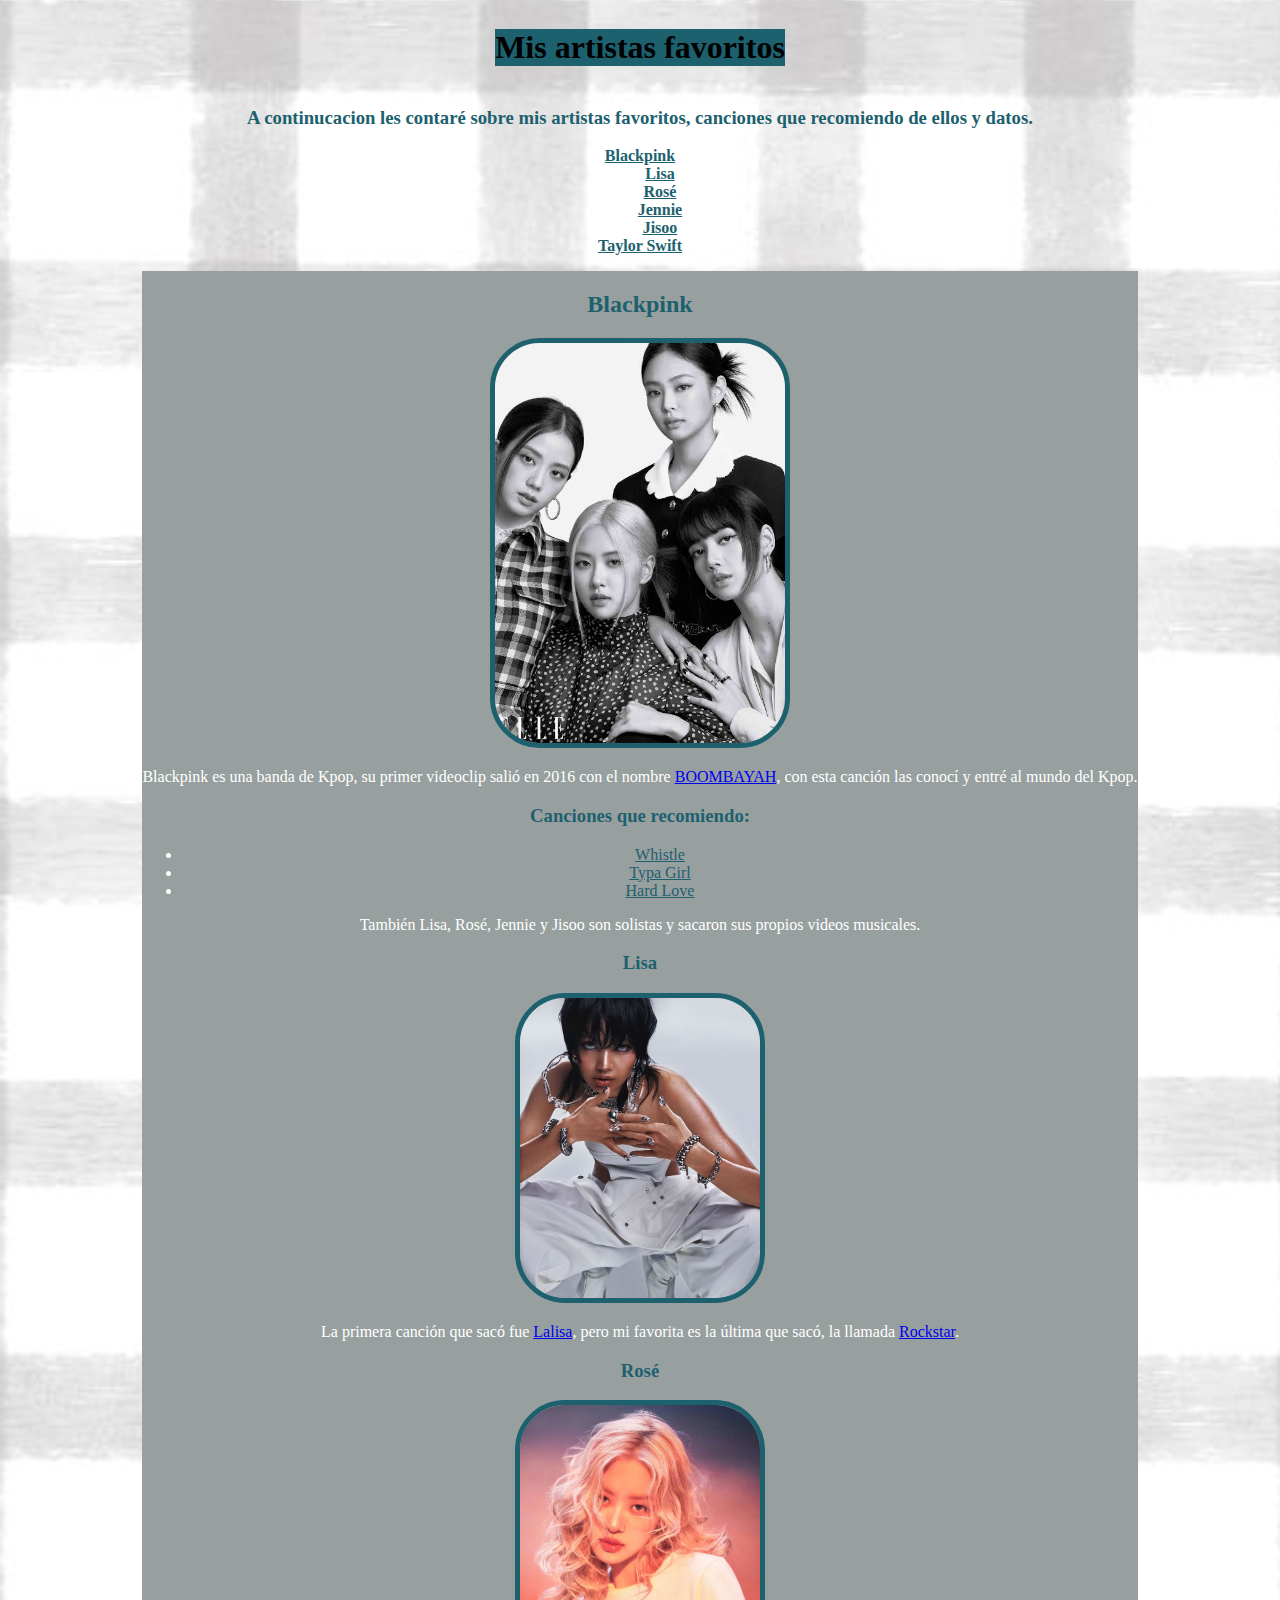
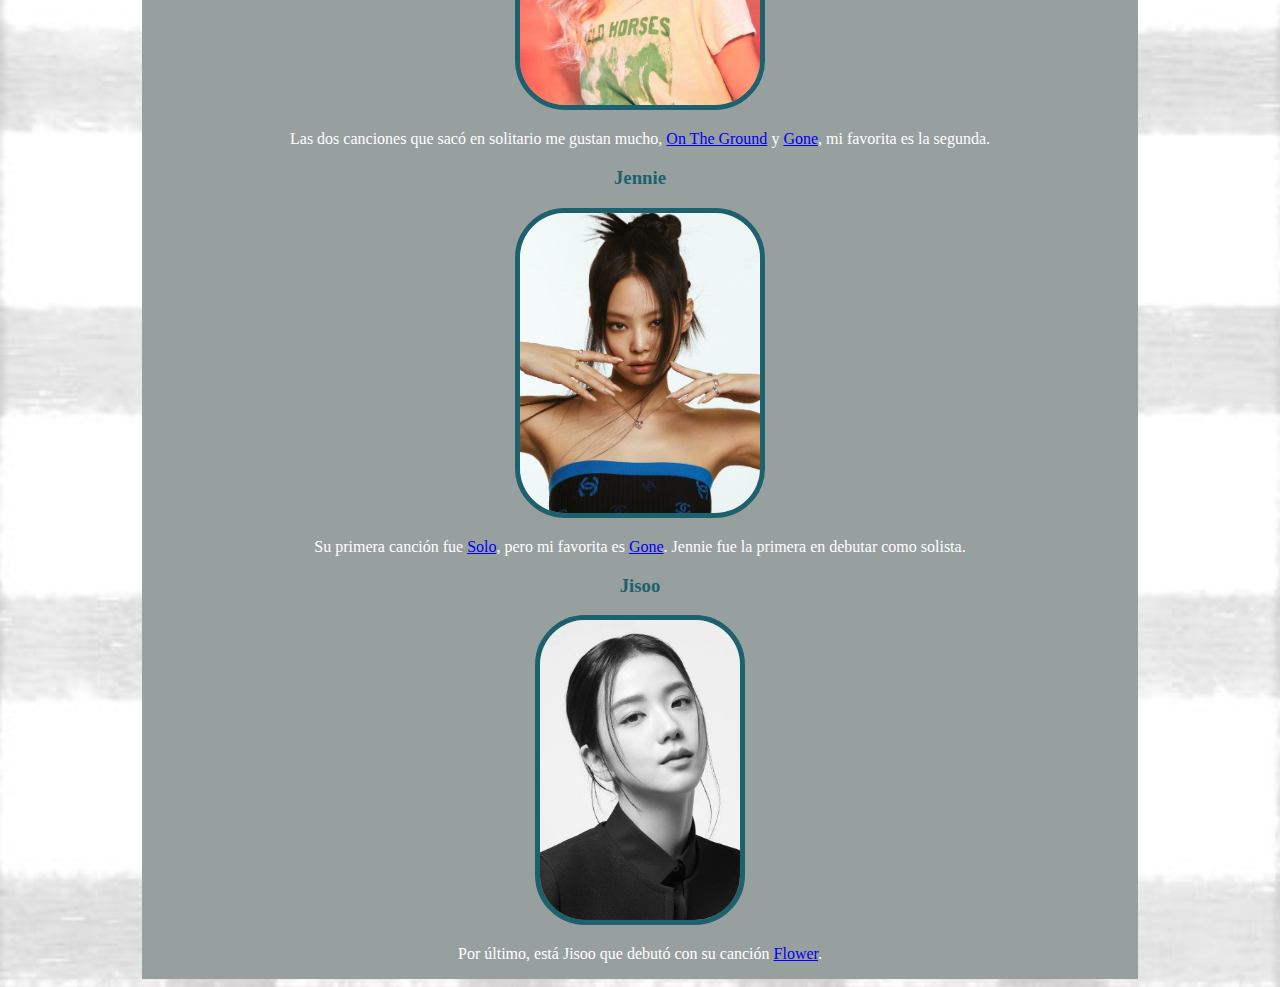
<file: index.html>
<!DOCTYPE html>
<html lang="en">
<head>
    <meta charset="UTF-8">
    <meta name="viewport" content="width=device-width, initial-scale=1.0">
    <title>Mis artistas favoritos</title>
    <link rel="stylesheet" href="style.css">
</head>
<body>
    <h1>Mis artistas favoritos</h1>

    <div id="intro">
    <h3>A continucacion les contaré sobre mis artistas favoritos, canciones que recomiendo de ellos y datos.</h3>

      <dl>
        <dt><a class="link1" href="#bp">Blackpink</a></dt>
        <dd><a class="link1" href="#lisa">Lisa</a></dd>
        <dd><a class="link1" href="#rose">Rosé</a></dd>
        <dd><a class="link1" href="#jennie">Jennie</a></dd>
        <dd><a class="link1" href="#jisoo">Jisoo</a></dd>
        <dt><a class="link1" href="#ts">Taylor Swift</a></dt>
      </dl> 
    </div>

    <div id="bp"><h2>Blackpink</h2>
        <img src="images.jpeg" alt="Integrantes de Blackpink" title="Integrantes de Blackpink" class="foto"> 
        <p>Blackpink es una banda de Kpop, su primer videoclip salió en 2016 con el nombre <a href="https://www.youtube.com/watch?v=bwmSjveL3Lchttps://www.youtube.com/watch?v=bwmSjveL3Lc" 
            class="link" title="Ir al videoclip">BOOMBAYAH</a>, 
            con esta canción las conocí y entré al mundo del Kpop. </p>

        <h3>Canciones que recomiendo:</h3>
        <ul>
            <li> <a href="https://www.youtube.com/watch?v=dISNgvVpWlo" class="link2" title="Ir al videoclip">
                Whistle</a> </li>
            <li><a href="https://www.youtube.com/watch?v=UhxW9Njqqu0" class="link2" title="Ir al videoclip">
                Typa Girl</a></li>
            <li><a href="https://www.youtube.com/watch?v=kVXazE8wR1Q" class="link2" title="Ir al videoclip">
                Hard Love</a></li>    
            </ul>

            <p>También Lisa, Rosé, Jennie y Jisoo son solistas y sacaron sus propios videos musicales.</p>

            <div id="lisa"><h3>Lisa</h3>
            <img src="3ac109385572750ab464a87fab366a09.jpg" alt="Lisa de Blanckpink" title="Lisa de Blackpink" class="fotochica">
            <p>La primera canción que sacó fue <a target=”_blank” href="https://www.youtube.com/watch?v=awkkyBH2zEo" class="link" title="Ir al videoclip">
            Lalisa</a>, pero mi favorita es la última que sacó, la llamada <a target=”_blank” href="https://www.youtube.com/watch?v=hbcGx4MGUMg" class="link" title="Ir al videoclip">
                Rockstar</a>. </p>
            </div>

            <div id="rose"><h3>Rosé</h3>
            <img src="dbe3fbd7dec2abcf011231fd2617bb10.jpg" alt="Rosé de Blackpink" title="Rosé de Blackpink" class="fotochica">
            <p>Las dos canciones que sacó en solitario me gustan mucho, <a href="https://www.youtube.com/watch?v=CKZvWhCqx1s" class="link" title="Ir al videoclip">
            On The Ground</a> y <a target=”_blank” href="https://www.youtube.com/watch?v=K9_VFxzCuQ0" class="link" title="Ir al videoclip">Gone</a>, mi favorita es la segunda. </p>
            </div>

            <div id="jennie"> <h3>Jennie</h3> 
            <img  src="b5990f1b35b672bf8d1d7339f9acd212.jpg" alt="Jennie de Blackpink" title="Jennie de Blackpink" class="fotochica">
            <p>Su primera canción fue <a target=”_blank” href="https://www.youtube.com/watch?v=b73BI9eUkjM" class="link" title="Ir al videoclip">Solo</a>, pero mi favorita es 
            <a target=”_blank” href="https://www.youtube.com/watch?v=eQNHDV7lKgE" class="link" title="Ir al videoclip">Gone</a>. Jennie fue la primera en debutar como solista.</p>
            </div>

            <div id="jisoo"> <h3>Jisoo</h3> 
            <img src="36b446d974d0f62094a107059cf5a61e.jpg" alt="Jisoo de Blackpink" title="Jisoo de Blackpink" class="fotochica">
            <p>Por último, está Jisoo que debutó con su canción <a target=”_blank” href="https://www.youtube.com/watch?v=YudHcBIxlYw" class="link" title="Ir al videoclip">Flower</a>. </p>
            </div>

                

    </div> 
     



</body>
</html>
</file>
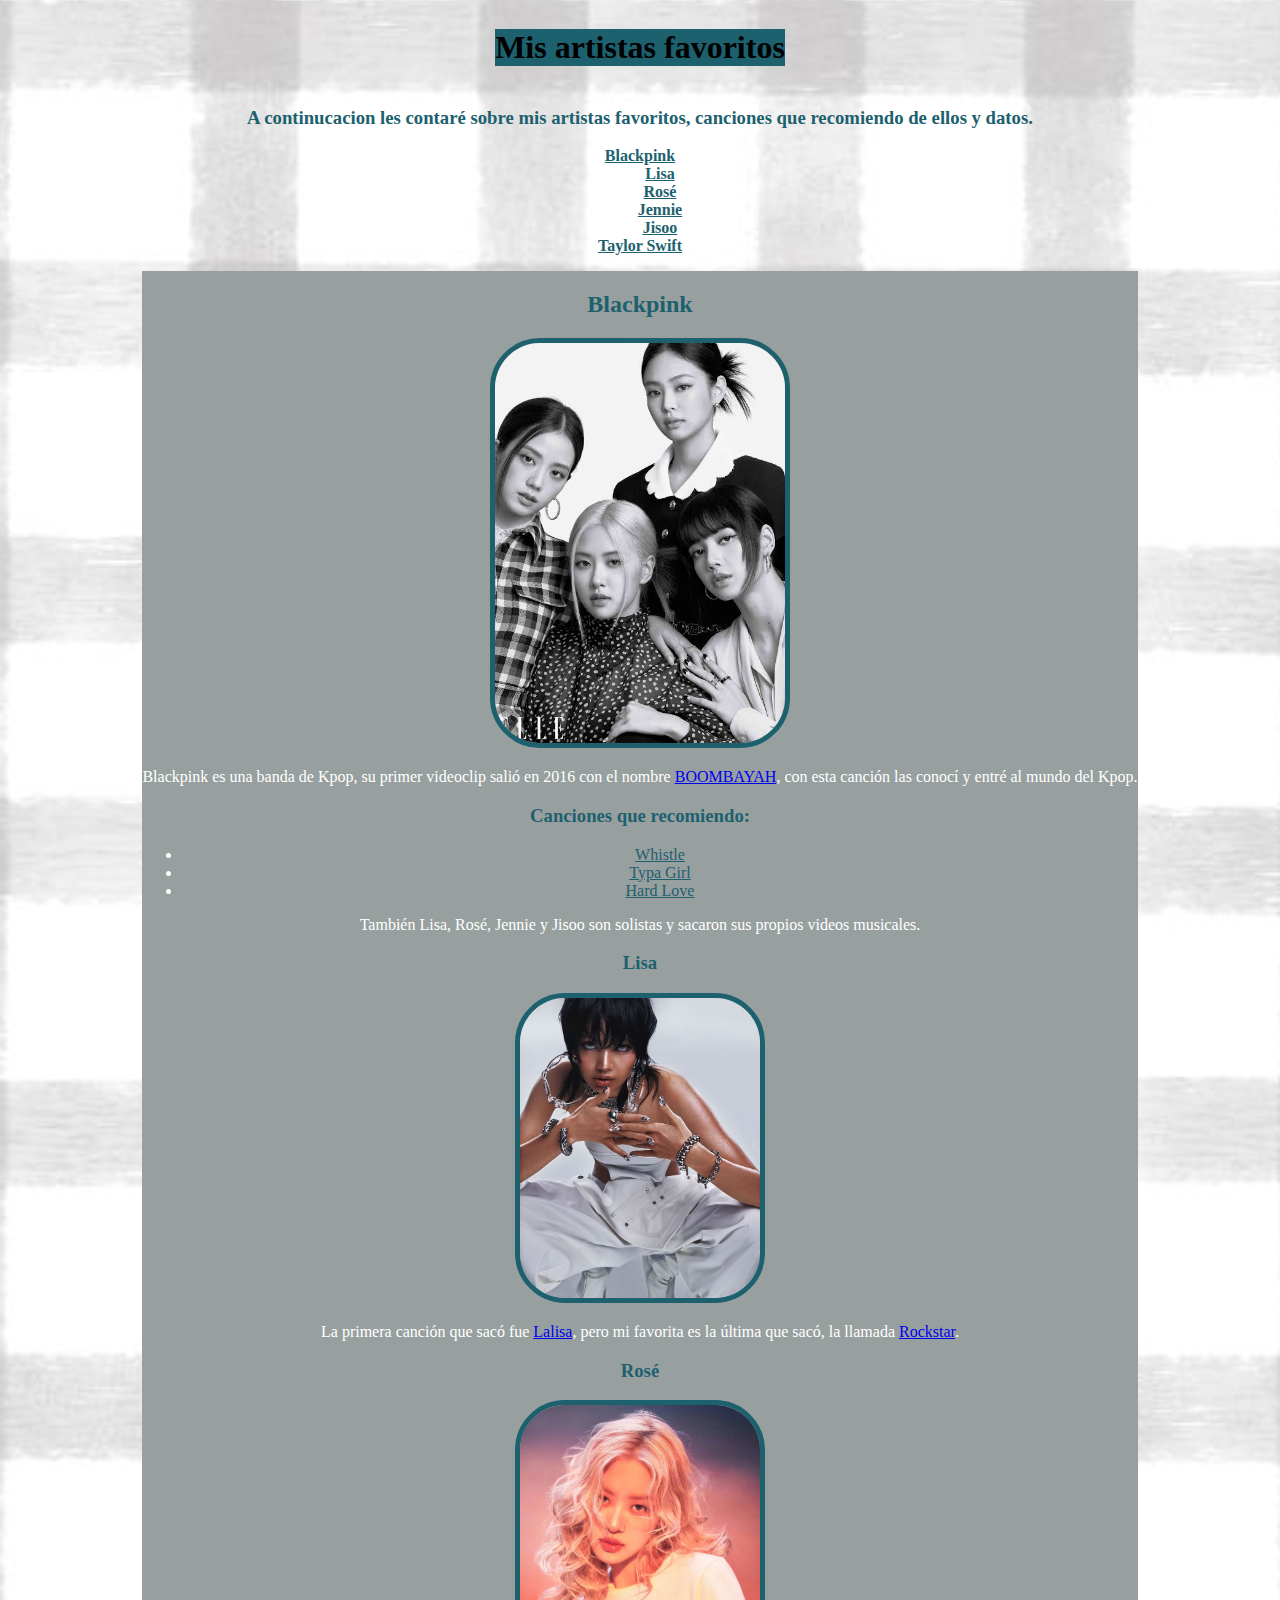
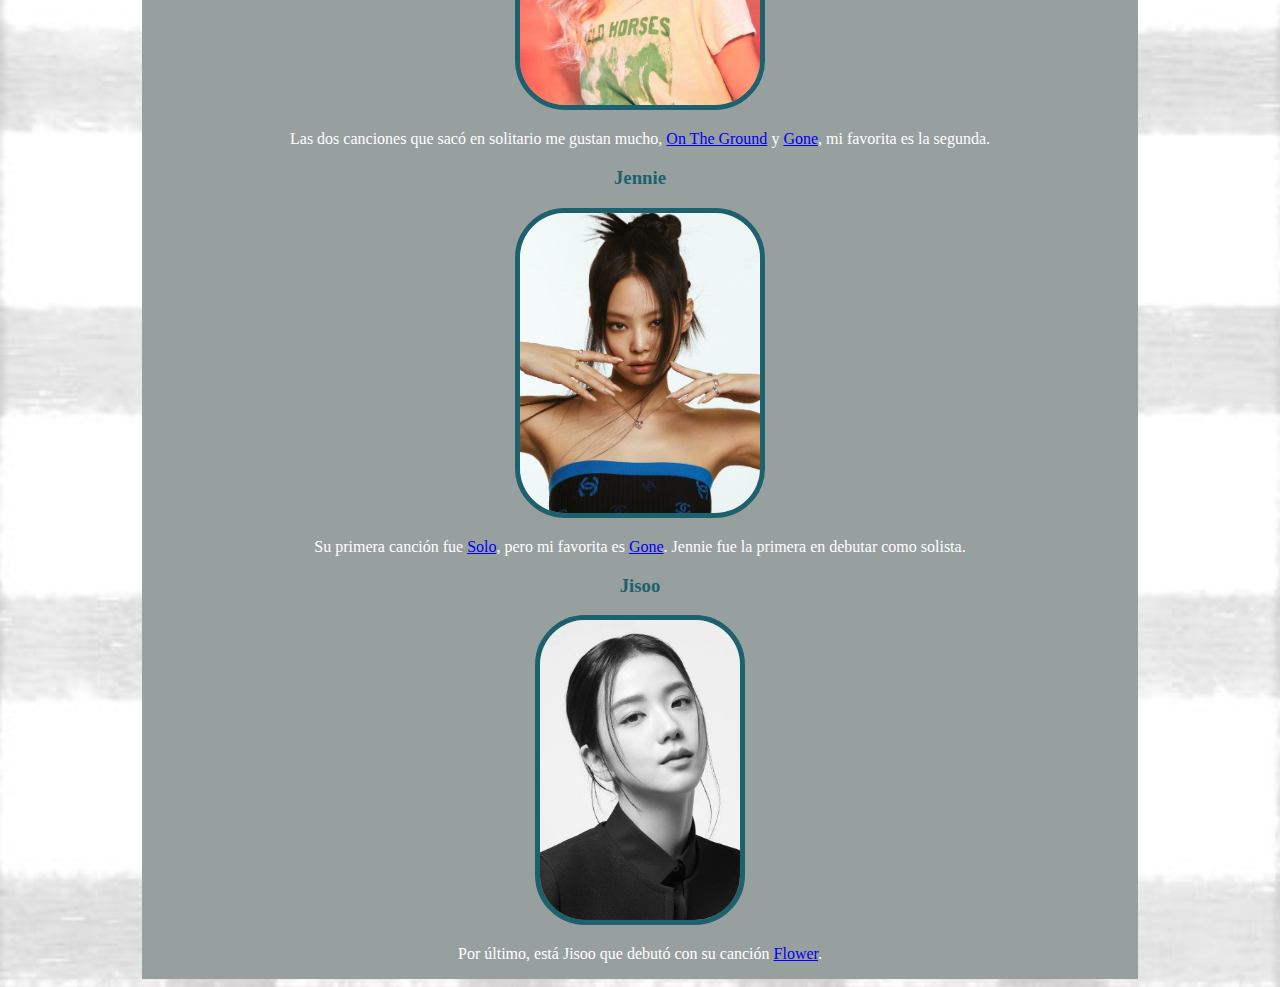
<file: Taller-3.3.1.html>
<!DOCTYPE html>
<html lang="en">
<head>
    <meta charset="UTF-8">
    <meta name="viewport" content="width=device-width, initial-scale=1.0">
    <title>Mis artistas favoritos</title>
    <link rel="stylesheet" href="style.css">
</head>
<body>
    <h1>Mis artistas favoritos</h1>

    <div id="intro">
    <h3>A continucacion les contaré sobre mis artistas favoritos, canciones que recomiendo de ellos y datos.</h3>

      <dl>
        <dt><a class="link1" href="#bp">Blackpink</a></dt>
        <dd><a class="link1" href="#lisa">Lisa</a></dd>
        <dd><a class="link1" href="#rose">Rosé</a></dd>
        <dd><a class="link1" href="#jennie">Jennie</a></dd>
        <dd><a class="link1" href="#jisoo">Jisoo</a></dd>
        <dt><a class="link1" href="#ts">Taylor Swift</a></dt>
      </dl> 
    </div>

    <div id="bp"><h2>Blackpink</h2>
        <img src="images.jpeg" alt="Integrantes de Blackpink" title="Integrantes de Blackpink" class="foto"> 
        <p>Blackpink es una banda de Kpop, su primer videoclip salió en 2016 con el nombre <a href="https://www.youtube.com/watch?v=bwmSjveL3Lchttps://www.youtube.com/watch?v=bwmSjveL3Lc" 
            class="link" title="Ir al videoclip">BOOMBAYAH</a>, 
            con esta canción las conocí y entré al mundo del Kpop. </p>

        <h3>Canciones que recomiendo:</h3>
        <ul>
            <li> <a href="https://www.youtube.com/watch?v=dISNgvVpWlo" class="link2" title="Ir al videoclip">
                Whistle</a> </li>
            <li><a href="https://www.youtube.com/watch?v=UhxW9Njqqu0" class="link2" title="Ir al videoclip">
                Typa Girl</a></li>
            <li><a href="https://www.youtube.com/watch?v=kVXazE8wR1Q" class="link2" title="Ir al videoclip">
                Hard Love</a></li>    
            </ul>

            <p>También Lisa, Rosé, Jennie y Jisoo son solistas y sacaron sus propios videos musicales.</p>

            <div id="lisa"><h3>Lisa</h3>
            <img src="3ac109385572750ab464a87fab366a09.jpg" alt="Lisa de Blanckpink" title="Lisa de Blackpink" class="fotochica">
            <p>La primera canción que sacó fue <a target=”_blank” href="https://www.youtube.com/watch?v=awkkyBH2zEo" class="link" title="Ir al videoclip">
            Lalisa</a>, pero mi favorita es la última que sacó, la llamada <a target=”_blank” href="https://www.youtube.com/watch?v=hbcGx4MGUMg" class="link" title="Ir al videoclip">
                Rockstar</a>. </p>
            </div>

            <div id="rose"><h3>Rosé</h3>
            <img src="dbe3fbd7dec2abcf011231fd2617bb10.jpg" alt="Rosé de Blackpink" title="Rosé de Blackpink" class="fotochica">
            <p>Las dos canciones que sacó en solitario me gustan mucho, <a href="https://www.youtube.com/watch?v=CKZvWhCqx1s" class="link" title="Ir al videoclip">
            On The Ground</a> y <a target=”_blank” href="https://www.youtube.com/watch?v=K9_VFxzCuQ0" class="link" title="Ir al videoclip">Gone</a>, mi favorita es la segunda. </p>
            </div>

            <div id="jennie"> <h3>Jennie</h3> 
            <img  src="b5990f1b35b672bf8d1d7339f9acd212.jpg" alt="Jennie de Blackpink" title="Jennie de Blackpink" class="fotochica">
            <p>Su primera canción fue <a target=”_blank” href="https://www.youtube.com/watch?v=b73BI9eUkjM" class="link" title="Ir al videoclip">Solo</a>, pero mi favorita es 
            <a target=”_blank” href="https://www.youtube.com/watch?v=eQNHDV7lKgE" class="link" title="Ir al videoclip">Gone</a>. Jennie fue la primera en debutar como solista.</p>
            </div>

            <div id="jisoo"> <h3>Jisoo</h3> 
            <img src="36b446d974d0f62094a107059cf5a61e.jpg" alt="Jisoo de Blackpink" title="Jisoo de Blackpink" class="fotochica">
            <p>Por último, está Jisoo que debutó con su canción <a target=”_blank” href="https://www.youtube.com/watch?v=YudHcBIxlYw" class="link" title="Ir al videoclip">Flower</a>. </p>
            </div>

                

    </div> 
     



</body>
</html>
</file>
<file: style.css>
body {
    
    background-image: url(110b0bf20957e0a652740e492b45f911.jpg);
    background-size: cover; /* Ajusta la imagen para cubrir toda el área */
    /*background-repeat: no-repeat; /* Evita que la imagen se repita */
    background-position: center; /* Centra la imagen */
    display: flex;
    flex-direction: column;
    align-items: center; /* Centra horizontalmente el contenido */
    justify-content: center; /* Centra verticalmente el contenido */
    text-align: center; /* Centra el texto */
    
}

.link1 {
    color: rgb(29, 97, 111);
}

h1 {
    background-color: rgb(29, 97, 111);
}

.foto {
    border: solid;
    border-width: 5px;
    border-radius: 50px;
    border-color: rgb(29, 97, 111);
    height: 400px;
}

.link2 {
    color: rgb(29, 97, 111);
}

.fotochica {
    border: solid;
    border-width: 5px;
    border-radius: 50px;
    border-color: rgb(29, 97, 111);
    height: 300px;
}

#bp {
    background-color: rgb(152, 159, 159);
    color: white;
}

h2, h3 {
    color: rgb(29, 97, 111);
}

#intro {
    font-weight: bold;
}
</file>
